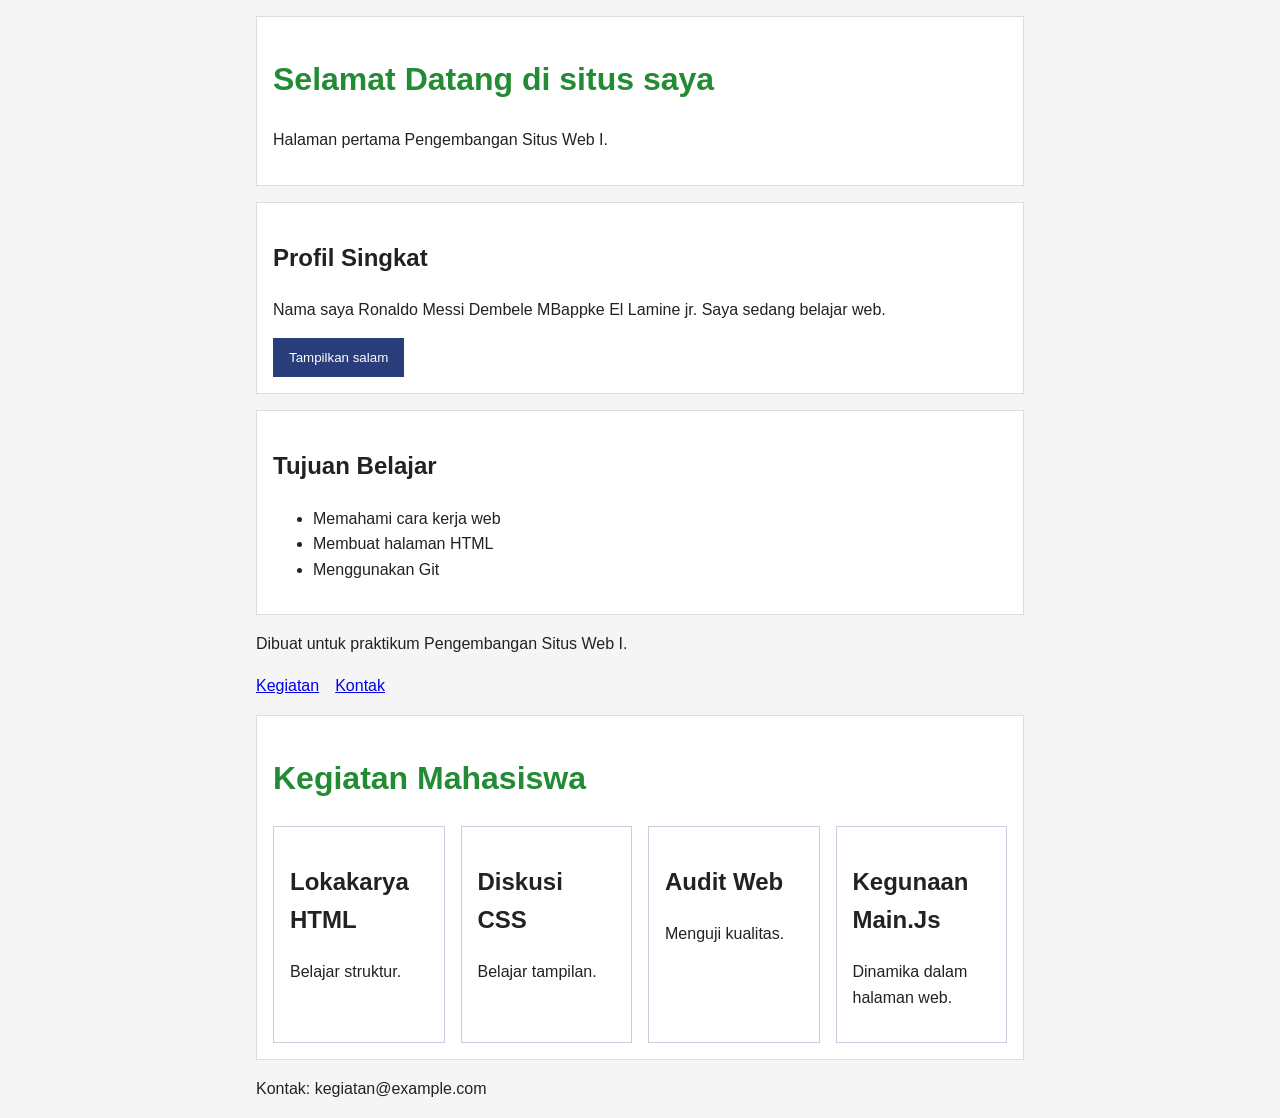
<file: sesi-02/index.html>
<!doctype html>
<html lang="id">

<head>
    <meta charset="UTF-8">
    <meta name="viewport" content="width=device-width, initial-scale=1.0">
    <title>Halaman Pertama Saya</title>
    <link rel="stylesheet" href="style.css">
</head>

<body>
    <header>
        <h1>Selamat Datang di situs saya</h1>
        <p>Halaman pertama Pengembangan Situs Web I.</p>
    </header>
    <main>
        <h2>Profil Singkat</h2>
        <p>Nama saya Ronaldo Messi Dembele MBappke El Lamine jr. Saya sedang belajar web.</p>
        <button type="button" id="greeting-button">Tampilkan salam</button>
    </main>
    <script src="main.js"></script>

    <section>
        <h2>Tujuan Belajar</h2>
        <ul>
            <li>Memahami cara kerja web</li>
            <li>Membuat halaman HTML</li>
            <li>Menggunakan Git</li>
        </ul>
    </section>
    <footer>
        <p>Dibuat untuk praktikum Pengembangan Situs Web I.</p>
    </footer>
    <nav aria-label="Navigasi utama">
        <ul class="nav-list">
            <li><a href="#kegiatan">Kegiatan</a></li>
            <li><a href="#kontak">Kontak</a></li>
        </ul>
    </nav>
    <main id="kegiatan">
        <h1>Kegiatan Mahasiswa</h1>
        <div class="cards">
            <article class="card">
                <h2>Lokakarya HTML</h2>
                <p>Belajar struktur.</p>
            </article>
            <article class="card">
                <h2>Diskusi CSS</h2>
                <p>Belajar tampilan.</p>
            </article>
            <article class="card">
                <h2>Audit Web</h2>
                <p>Menguji kualitas.</p>
            </article>
             <article class="card">
                <h2>Kegunaan Main.Js</h2>
                <p>Dinamika dalam halaman web.</p>
            </article>
        </div>
    </main>
    <footer id="kontak">Kontak: kegiatan@example.com</footer>
</body>

</html>
</file>
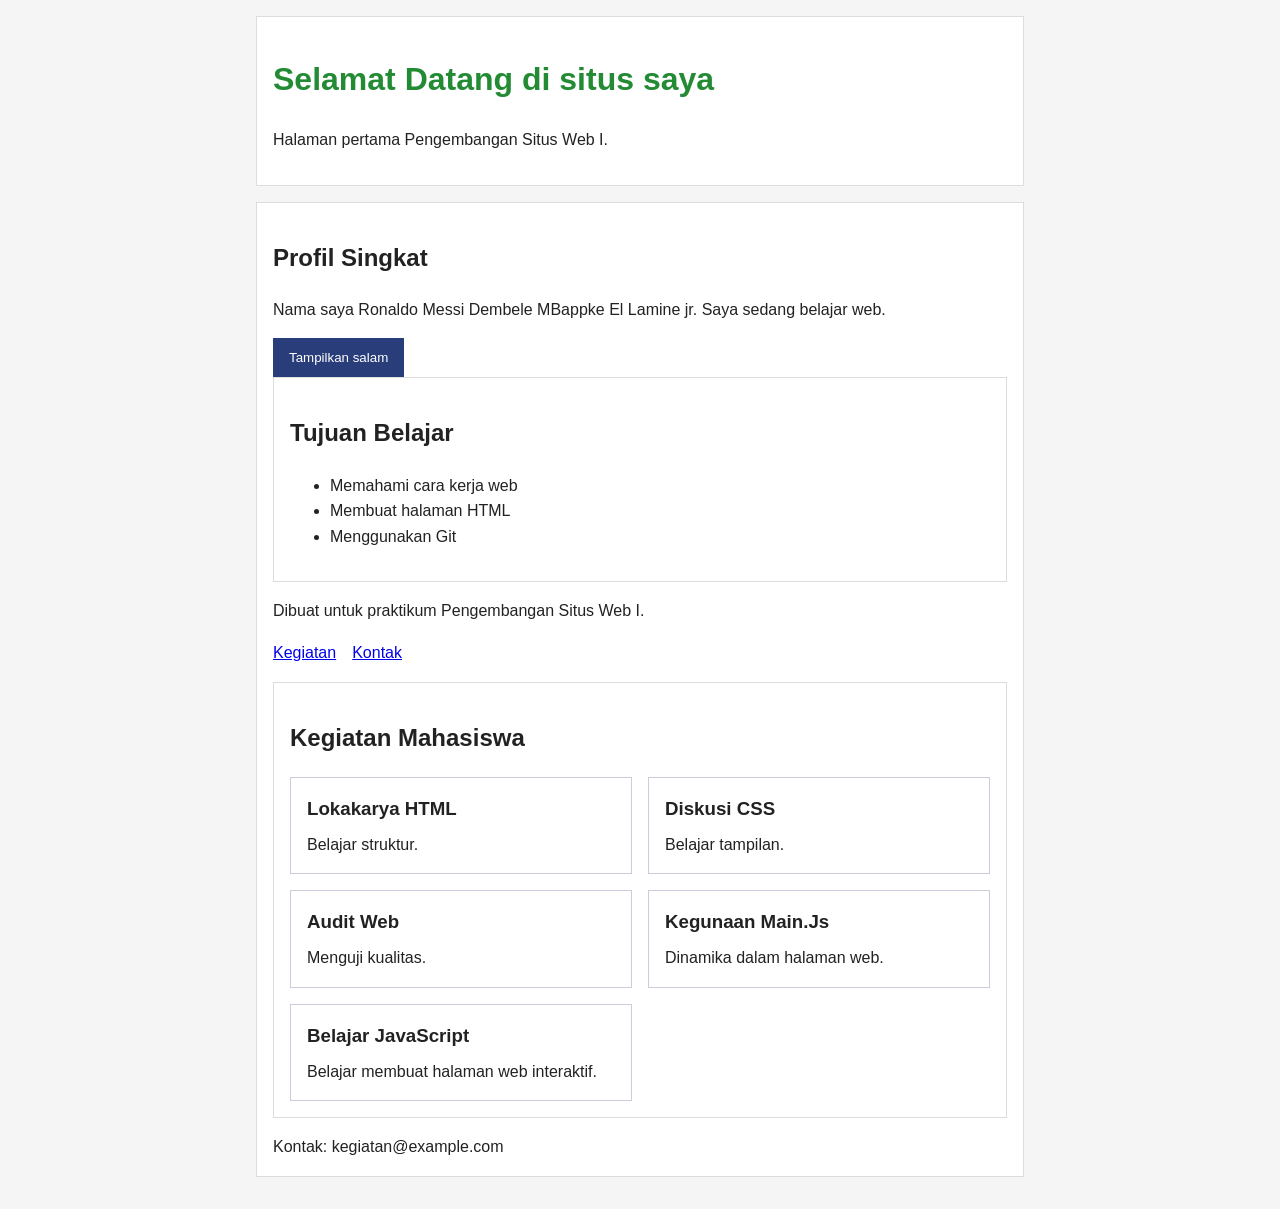
<file: sesi-03/index.html>
<!doctype html>
<html lang="id">

<head>
    <meta charset="UTF-8">
    <meta name="viewport" content="width=device-width, initial-scale=1.0">
    <title>Halaman Pertama Saya</title>
    <link rel="stylesheet" href="style.css">
</head>

<body>

    <header>
        <h1>Selamat Datang di situs saya</h1>
        <p>Halaman pertama Pengembangan Situs Web I.</p>
    </header>

    <main>

        <h2>Profil Singkat</h2>

        <p>
            Nama saya Ronaldo Messi Dembele MBappke El Lamine jr.
            Saya sedang belajar web.
        </p>

        <button type="button" id="greeting-button">
            Tampilkan salam
        </button>

        <script src="main.js"></script>

        <section>
            <h2>Tujuan Belajar</h2>

            <ul>
                <li>Memahami cara kerja web</li>
                <li>Membuat halaman HTML</li>
                <li>Menggunakan Git</li>
            </ul>
        </section>

        <footer>
            <p>Dibuat untuk praktikum Pengembangan Situs Web I.</p>
        </footer>

        <nav aria-label="Navigasi utama">
            <ul class="nav-list">
                <li><a href="#kegiatan">Kegiatan</a></li>
                <li><a href="#kontak">Kontak</a></li>
            </ul>
        </nav>

        <section id="kegiatan">

            <h2>Kegiatan Mahasiswa</h2>

            <div class="catalog">

                <article class="card">
                    <h3>Lokakarya HTML</h3>
                    <p>Belajar struktur.</p>
                </article>

                <article class="card">
                    <h3>Diskusi CSS</h3>
                    <p>Belajar tampilan.</p>
                </article>

                <article class="card">
                    <h3>Audit Web</h3>
                    <p>Menguji kualitas.</p>
                </article>

                <article class="card">
                    <h3>Kegunaan Main.Js</h3>
                    <p>Dinamika dalam halaman web.</p>
                </article>

                <article class="card">
                    <h3>Belajar JavaScript</h3>
                    <p>Belajar membuat halaman web interaktif.</p>
                </article>


            </div>

        </section>

        <footer id="kontak">
            Kontak: kegiatan@example.com
        </footer>

    </main>

</body>

</html>
</file>
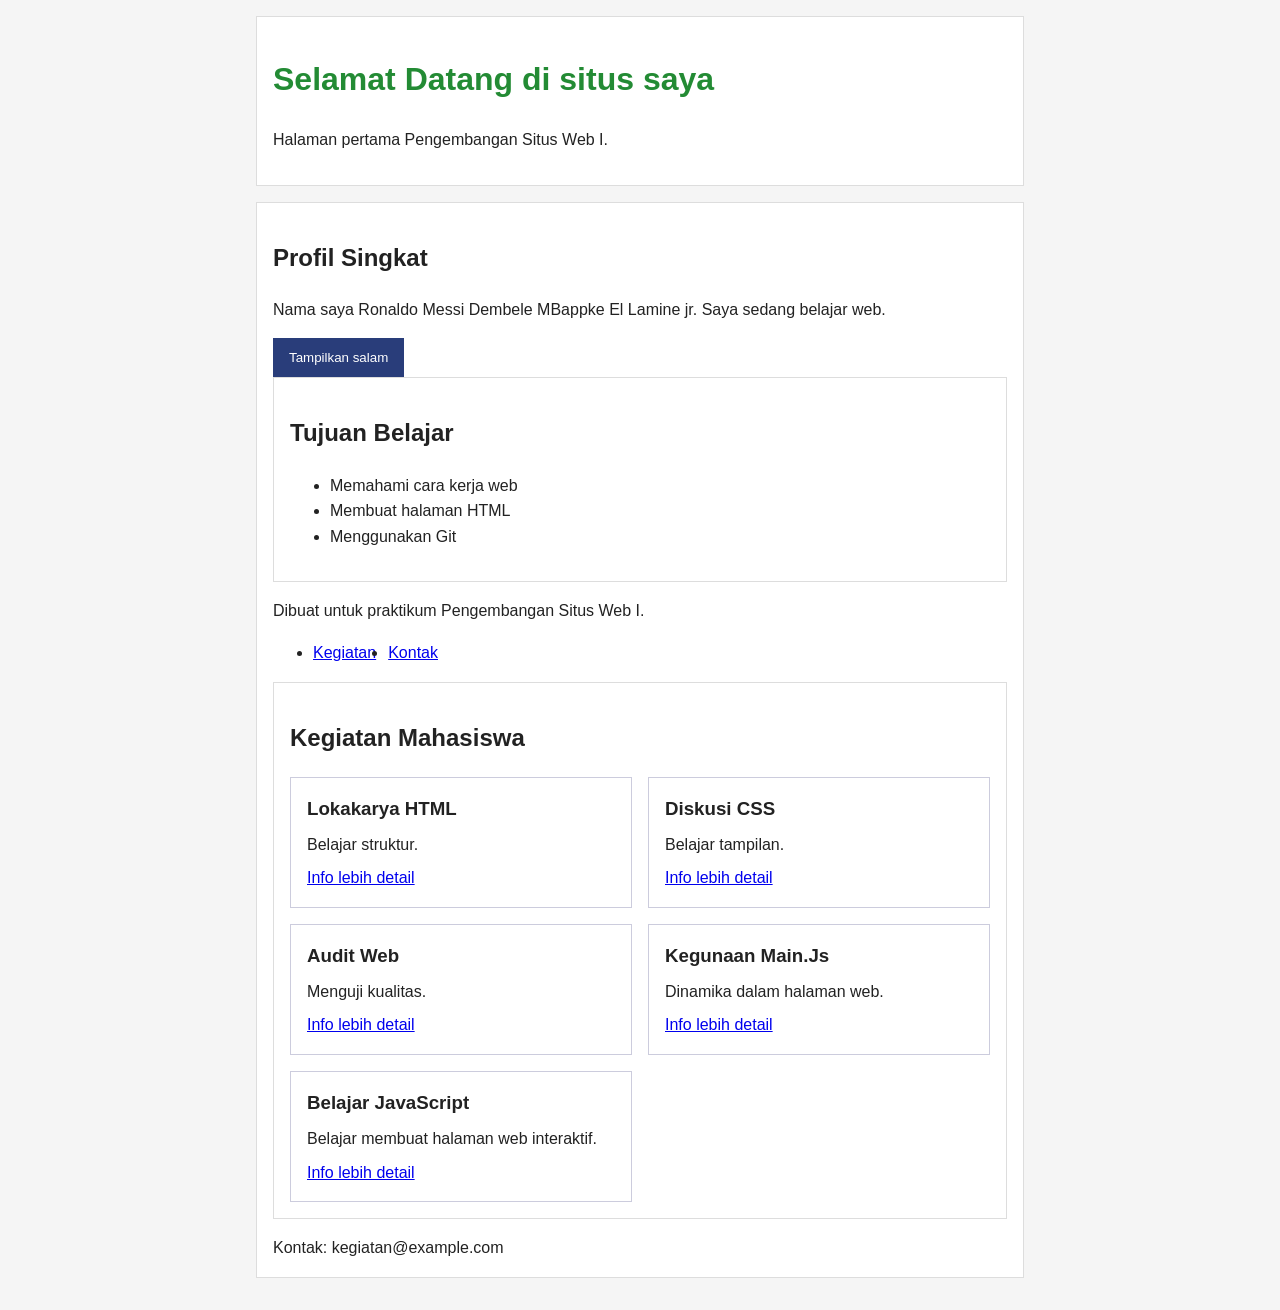
<file: week 6 sesi-02/index.html>
<!doctype html>
<html lang="id">

<head>
    <meta charset="UTF-8">
   <meta name="viewport" content="width=device-width, initial-scale=1">
    <title>Halaman Pertama Saya</title>
    <link rel="stylesheet" href="style.css">
</head>

<body>

    <header>
        <h1>Selamat Datang di situs saya</h1>
        <p>Halaman pertama Pengembangan Situs Web I.</p>
    </header>

    <main>

        <h2>Profil Singkat</h2>

        <p>
            Nama saya Ronaldo Messi Dembele MBappke El Lamine jr.
            Saya sedang belajar web.
        </p>

        <button type="button" id="greeting-button">
            Tampilkan salam
        </button>

        <script src="main.js"></script>

        <section>
            <h2>Tujuan Belajar</h2>

            <ul>
                <li>Memahami cara kerja web</li>
                <li>Membuat halaman HTML</li>
                <li>Menggunakan Git</li>
            </ul>
        </section>

        <footer>
            <p>Dibuat untuk praktikum Pengembangan Situs Web I.</p>
        </footer>

        <nav aria-label="Navigasi utama">
            <ul class="nav-list">
                <li><a href="#kegiatan">Kegiatan</a></li>
                <li><a href="#kontak">Kontak</a></li>
            </ul>
        </nav>

        <section id="kegiatan">

            <h2>Kegiatan Mahasiswa</h2>

            <div class="catalog">

                <article class="card">
                    <h3>Lokakarya HTML</h3>
                    <p>Belajar struktur.</p>
                    <a href="#"> Info lebih detail </a>
                </article>

                <article class="card">
                    <h3>Diskusi CSS</h3>
                    <p>Belajar tampilan.</p>
                    <a href="#"> Info lebih detail </a>
                </article>

                <article class="card">
                    <h3>Audit Web</h3>
                    <p>Menguji kualitas.</p>
                    <a href="#"> Info lebih detail </a>
                </article>

                <article class="card">
                    <h3>Kegunaan Main.Js</h3>
                    <p>Dinamika dalam halaman web.</p>
                    <a href="#"> Info lebih detail </a>
                </article>

                <article class="card">
                    <h3>Belajar JavaScript</h3>
                    <p>Belajar membuat halaman web interaktif.</p>
                    <a href="#"> Info lebih detail </a>
                </article>


            </div>

        </section>

        <footer id="kontak">
            Kontak: kegiatan@example.com
        </footer>

    </main>

</body>

</html>
</file>
<file: sesi-02/style.css>
body {
    max-width: 50rem;
    margin: 0 auto;
    padding: 1rem;
    font-family: Arial, sans-serif;
    line-height: 1.6;
    color: #222;
    background: #f5f5f5;
}

header,
main {
    padding: 1rem;
    margin-bottom: 1rem;
    background: white;
    border: 1px solid #ddd;
}

section {
    padding: 1rem;
    margin-bottom: 1rem;
    background: white;
    border: 1px solid #ddd;
}

h1 {
    color: #238b34;
}

button {
    padding: .75rem 1rem;
    color: white;
    background: #293d7a;
    border: 0;
}

.nav-list {
    display: flex;
    flex-wrap: wrap;
    gap: 1rem;
    list-style: none;
    padding: 0;
}

.cards {
    display: flex;
    flex-wrap: wrap;
    gap: 1rem;
}

*,
*::before,
*::after {
    box-sizing: border-box;
}

.cards {
    display: flex;
    flex-wrap: wrap;
    gap: 1rem;
}

.card {
    flex: 1 1 calc((100% - 3rem) / 4);
    padding: 1rem;
    border: 1px solid #ccd;
    min-width: 0;
}

.card h2 {
    overflow-wrap: anywhere;
}
</file>
<file: sesi-03/style.css>
*,
*::before,
*::after {
    box-sizing: border-box;
}

body {
    max-width: 50rem;
    margin: 0 auto;
    padding: 1rem;
    font-family: Arial, sans-serif;
    line-height: 1.6;
    color: #222;
    background: #f5f5f5;
}

header,
main {
    padding: 1rem;
    margin-bottom: 1rem;
    background: white;
    border: 1px solid #ddd;
}

section {
    padding: 1rem;
    margin-bottom: 1rem;
    background: white;
    border: 1px solid #ddd;
}

h1 {
    color: #238b34;
}

button {
    padding: .75rem 1rem;
    color: white;
    background: #293d7a;
    border: 0;
}

.nav-list {
    display: flex;
    flex-wrap: wrap;
    gap: 1rem;
    list-style: none;
    padding: 0;
}

.catalog {
    display: grid;
    gap: 1rem;
    grid-template-columns:
        repeat(auto-fit, minmax(min(100%, 15rem), 1fr));
}

.card {
    display: flex;
    flex-direction: column;
    gap: .5rem;
    border: 1px solid #ccd;
    min-width: 0;
}

.card h2,
.card h3,
.card p {
    margin: 0;
}

.card a {
    align-self: start;
}

.card {
    padding: var(--space-2, 1rem);
}
</file>
<file: week 6 sesi-02/style.css>
*,
*::before,
*::after {
    box-sizing: border-box;
}

body {
    max-width: 50rem;
    margin: 0 auto;
    padding: 1rem;
    font-family: Arial, sans-serif;
    line-height: 1.6;
    color: #222;
    background: #f5f5f5;
}

header,
main {
    padding: 1rem;
    margin-bottom: 1rem;
    background: white;
    border: 1px solid #ddd;
}

section {
    padding: 1rem;
    margin-bottom: 1rem;
    background: white;
    border: 1px solid #ddd;
}

h1 {
    color: #238b34;
}

button {
    padding: .75rem 1rem;
    color: white;
    background: #293d7a;
    border: 0;
}

.nav-list {
    display: flex;
    flex-wrap: wrap;
    gap: .75rem;
}

.catalog {
    display: grid;
    gap: 1rem;
    grid-template-columns:
        repeat(auto-fit, minmax(min(100%, 15rem), 1fr));
}

.card {
    display: flex;
    flex-direction: column;
    gap: .5rem;
    border: 1px solid #ccd;
    min-width: 0;
}

.card h2,
.card h3,
.card p {
    margin: 0;
}

.card a {
    align-self: start;
}

.card {
    padding: var(--space-2, 1rem);
}

.catalog {
    display: grid;
    gap: 1rem;
    grid-template-columns: 1fr;
}

@media (min-width: 48rem) {
    .catalog {
        grid-template-columns: repeat(2, 1fr);
    }
}



input,
select,
textarea {
    max-width: 100%;
}

/* jika item tidak boleh mempertahankan lebar minimum besar */
.card {
    min-width: 0;
}
</file>
